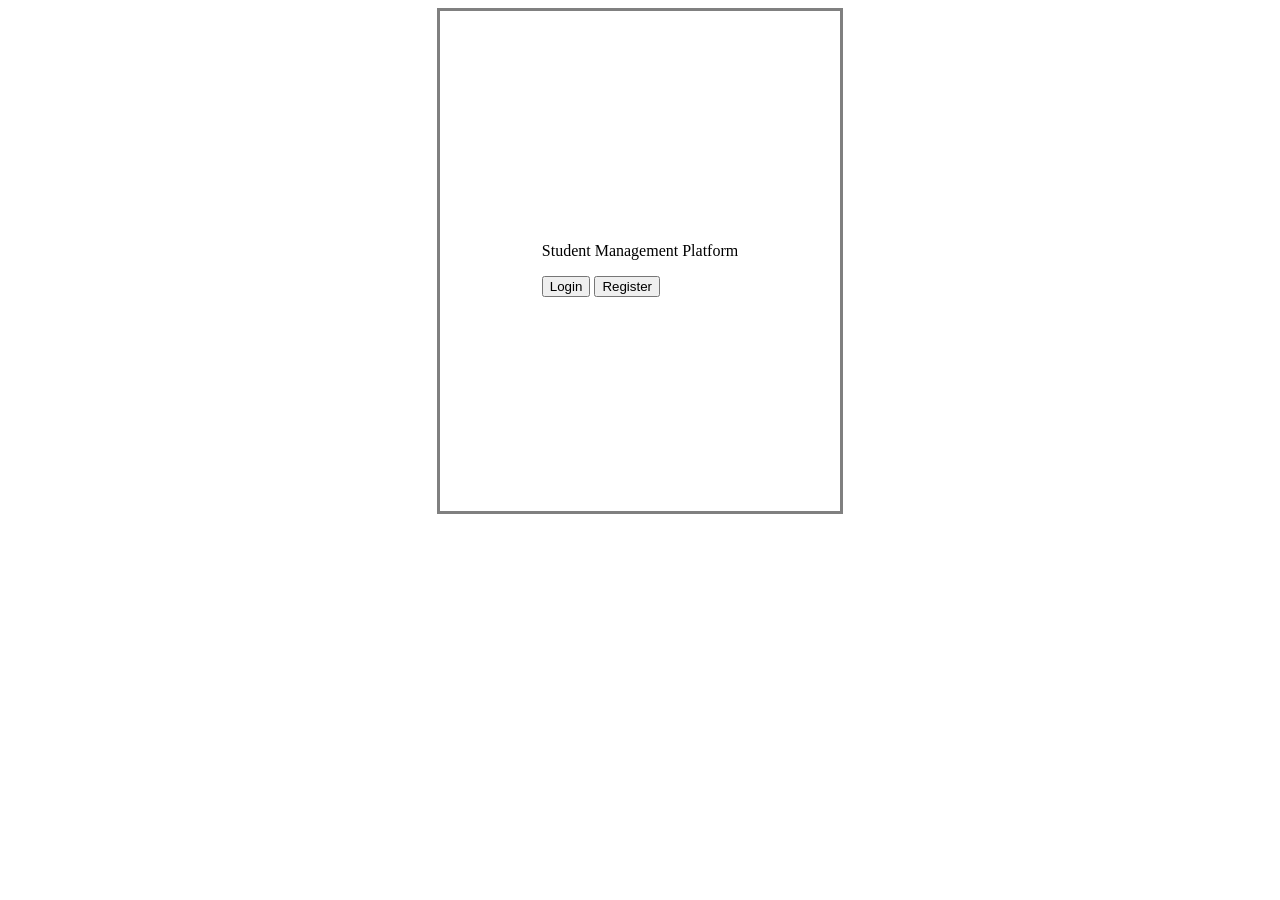
<file: Project/index.html>
<!doctype html>
<html lang="en">
  <head>
    <meta charset="UTF-8" />
    <meta name="viewport" content="width=device-width, initial-scale=1.0" />
    <title>Document</title>
  </head>
  <style>
    body,
    main {
      display: flex;
      justify-content: center;
      align-items: center;
    }

    main {
      border: solid gray;
      height: 500px;
      width: 400px;
    }
  </style>
  <body>
    <main>
      <div>
        <p>Student Management Platform</p>
        <section>
          <a href="./auth/login.html"><button>Login</button></a>
          <a href="./auth/register.html"><button>Register</button></a>
        </section>
      </div>
    </main>
  </body>
</html>
</file>
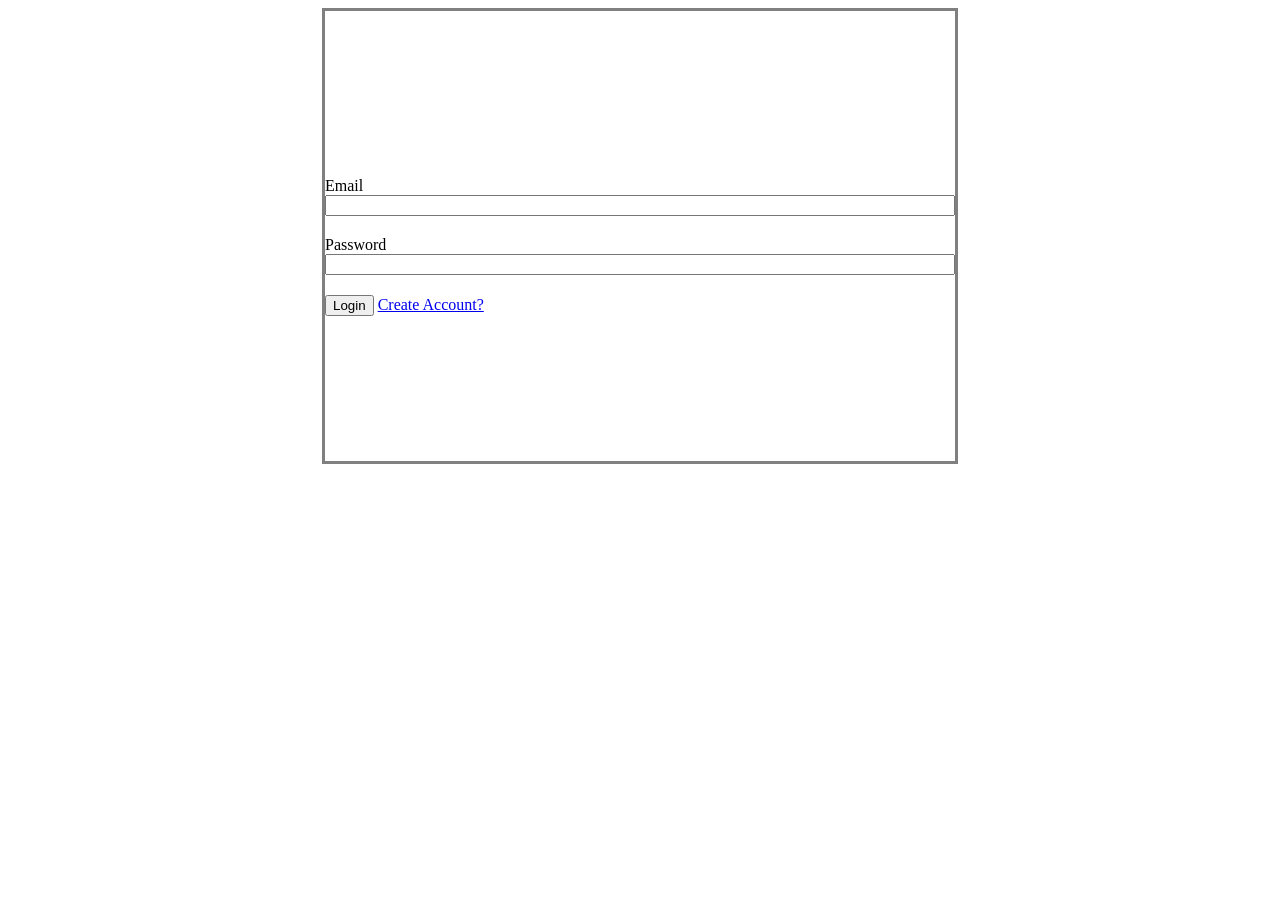
<file: Project/auth/login.html>
<!DOCTYPE html>
<html lang="en">
<head>
    <meta charset="UTF-8">
    <meta name="viewport" content="width=device-width, initial-scale=1.0">
    <title>Document</title>
    <link rel="stylesheet" href="./../style.css">
</head>
<body>
    <form action="">
        <label for="email">Email</label>
        <input type="email" name="email" id="email">

        <label for="password">Password</label>
        <input type="password" name="password" id="password">

        <div>
            <button type="submit">Login</button>
            <a href="./register.html">Create Account?</a>
        </div>
    </form>
</body>
</html>
</file>
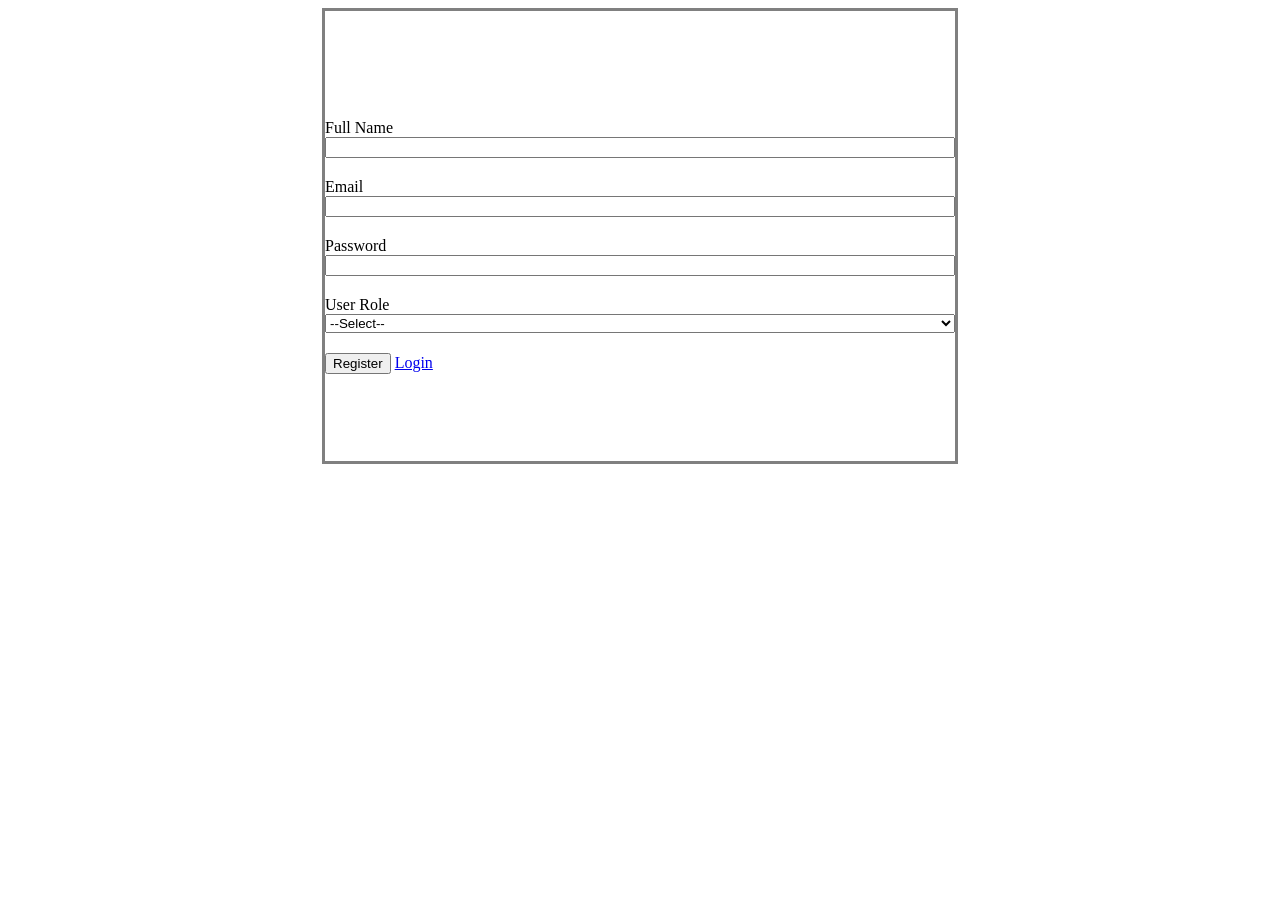
<file: Project/auth/register.html>
<!DOCTYPE html>
<html lang="en">
<head>
    <meta charset="UTF-8">
    <meta name="viewport" content="width=device-width, initial-scale=1.0">
    <title>Document</title>
    <link rel="stylesheet" href="../style.css">
</head>
<body>
    <form action="">
        <label for="name">Full Name</label>
        <input type="text" name="name" id="name">
        
        <label for="email">Email</label>
        <input type="email" name="email" id="email">

        <label for="password">Password</label>
        <input type="password" name="password" id="password">

        <label for="role">User Role</label>
        <select name="role" id="role">
            <option value="">--Select--</option>
            <option value="admin">Admin</option>
            <option value="teacher">Teacher</option>
            <option value="student">Student</option>
        </select>

        <div>
            <button type="submit">Register</button>
            <a href="./login.html">Login</a>
        </div>
    </form>

    <script src="./register.js"></script>
</body>
</html>
</file>
<file: Project/style.css>
body{
    display: flex;
    justify-content: center;
    align-items: center;
}

form {
    border: solid gray;
    height: 50vh;
    width: 70vh;
    display: flex;
    flex-direction: column;
    justify-content: center;
}

label, button{
    margin-top: 20px;
}
</file>
